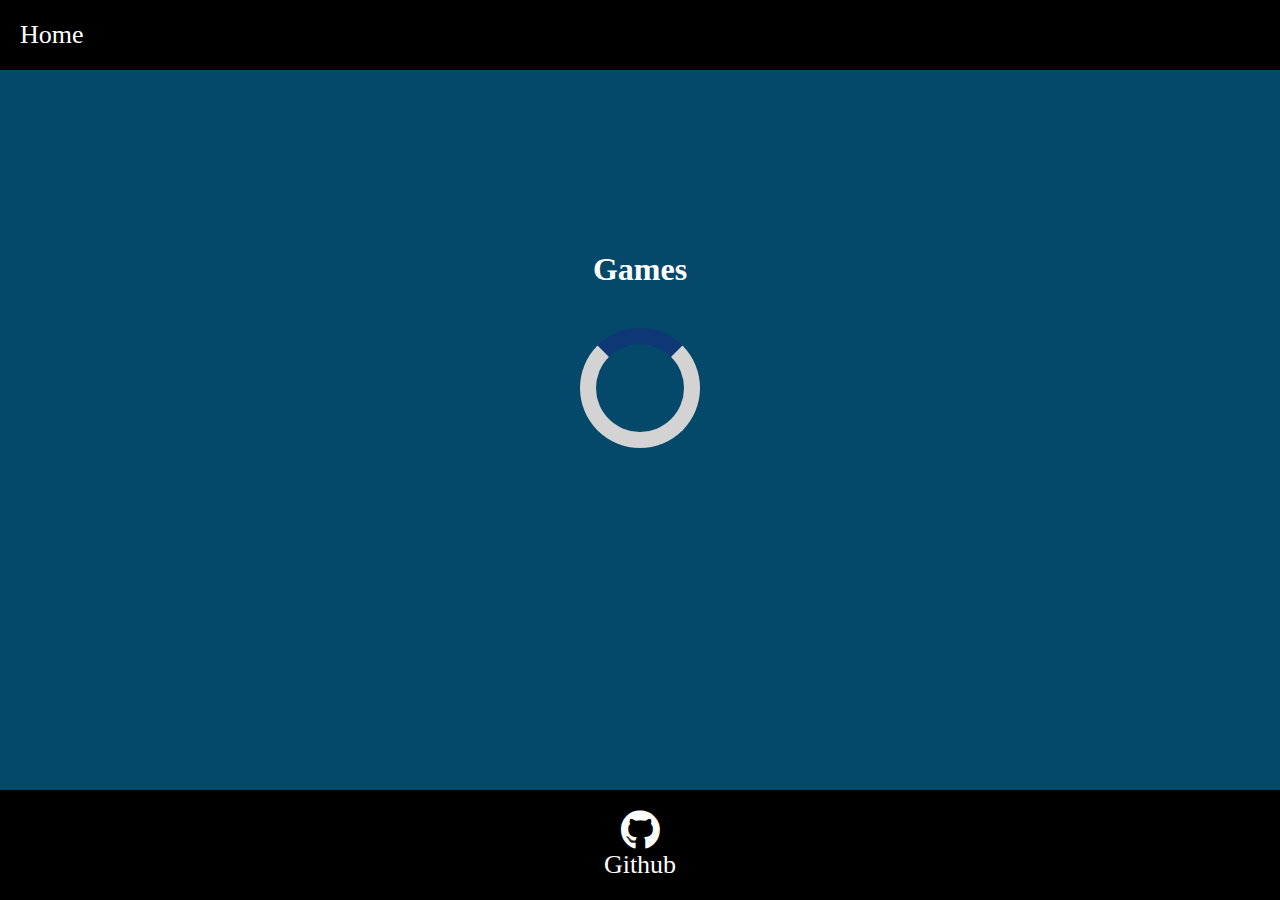
<file: index.html>
<!DOCTYPE html>
<html lang="en">
  <head>
    <meta charset="UTF-8" />
    <meta name="viewport" content="width=device-width, initial-scale=1.0" />
    <meta name="description" content="games" />
    <meta name="keywords" content="games, gaming, gamehub" />
    <link
      rel="stylesheet"
      href="https://cdnjs.cloudflare.com/ajax/libs/font-awesome/5.15.3/css/all.min.css"
    />
    <title>Products</title>
    <link rel="stylesheet" type="text/css" href="../css/style.css" />
    <link rel="preconnect" href="https://fonts.googleapis.com" />
    <link rel="preconnect" href="https://fonts.gstatic.com" crossorigin />
    <link
      rel="stylesheet"
      href="https://cdnjs.cloudflare.com/ajax/libs/font-awesome/5.15.3/css/all.min.css"
    />
  </head>
  <body>
    <header>
      <nav>
        <div class="navlinks"><a href="index.html">Home</a></div>
      </nav>
    </header>
    <main>
      <h1>Games</h1>

      <div class="Products" id="Products">
        <div class="loading-box"><div class="loader"></div></div>
      </div>
    </main>
    <footer>
      <div class="github">
        <div class="git"><i class="fab fa-github"></i></div>
        <div><a href="https://github.com/fantadiallo">Github</a></div>
    </div>
  </body>

  <script src="js/fetch.js"></script>
</html>
</file>
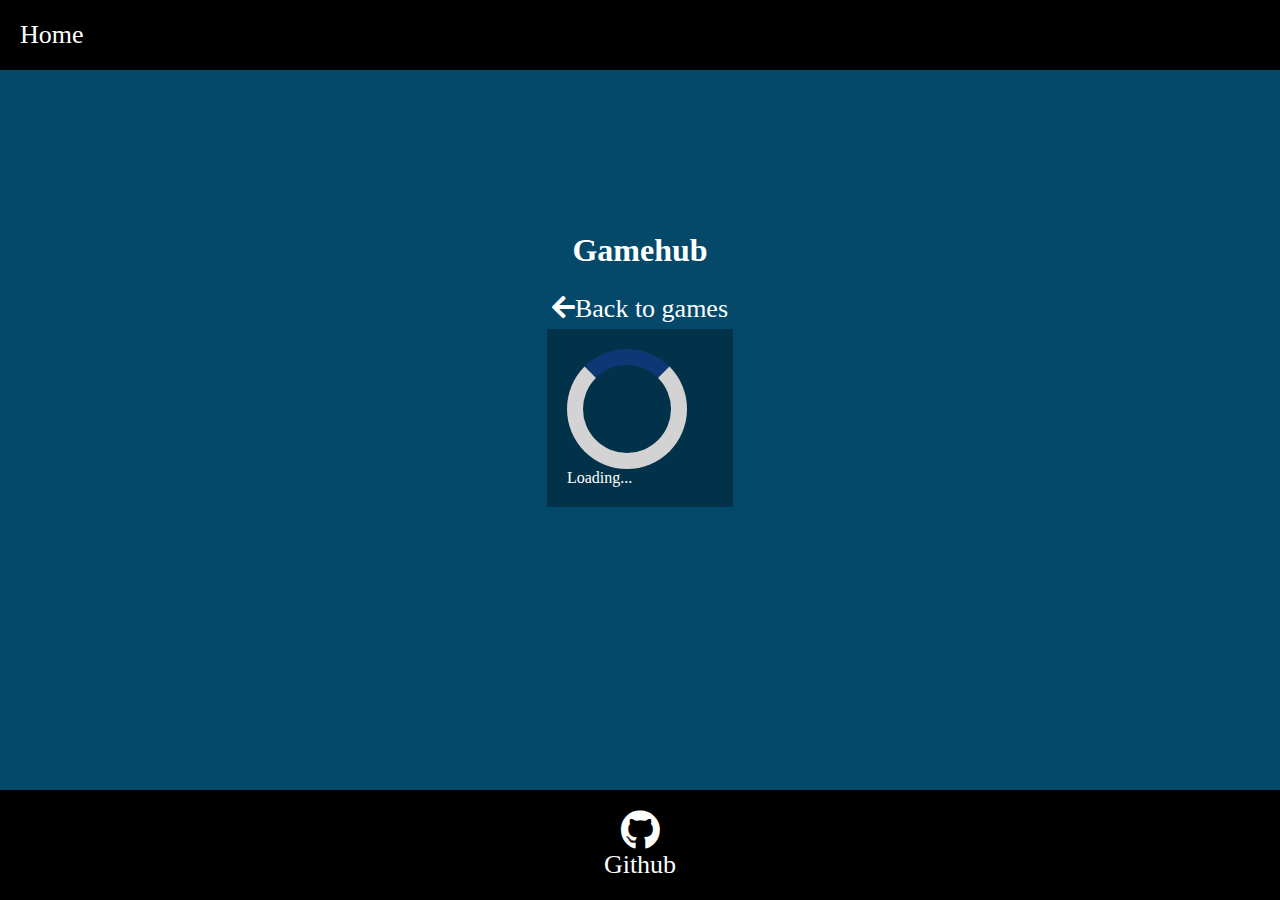
<file: productdetails.html>
<!DOCTYPE html>
<html lang="en">
<head>
    <meta charset="UTF-8">
    <meta name="viewport" content="width=device-width, initial-scale=1.0">
    <meta name="description"
    content="games">
    <meta name="keywords" content="games, gaming,gamehub">
  
   
    <title>detailst</title>
    <link rel="stylesheet" type="text/css" href="../css/style.css">
    <link rel="preconnect" href="https://fonts.googleapis.com">
    <link rel="preconnect" href="https://fonts.gstatic.com" crossorigin>
    <link rel="stylesheet" href="https://cdnjs.cloudflare.com/ajax/libs/font-awesome/5.15.3/css/all.min.css" />
 
</head>
<body>
    <header>
        <nav>
            <div class="navlinks"> <a href="index.html">Home</a></div>
     </nav>
    </header>
    <main>
        <h1>Gamehub</h1>
        <div class="breaddcrumb">
            <a href="index.html"><i class="fas fa-arrow-left"> </i>Back to games</a>
          </div>
            <div class="product-details" id="product-details">
              
                <div class="loader-box">
                    <div class="loader"></div>
                    <div class="loadermessage">Loading...</div>
                </div>
            </div>
    </main>
    <footer>
        <div class="github">
          <div class="git"><i class="fab fa-github"></i></div>
          <div><a href="https://github.com/fantadiallo">Github</a></div>
      </div>
</body>
<script src=js/details.js></script>
</html>
</file>
<file: css/style.css>
@import url("./media.css");
@import url("./theme.css");
@import url("./utilities.css");
@import url("./ui.css");
</file>
